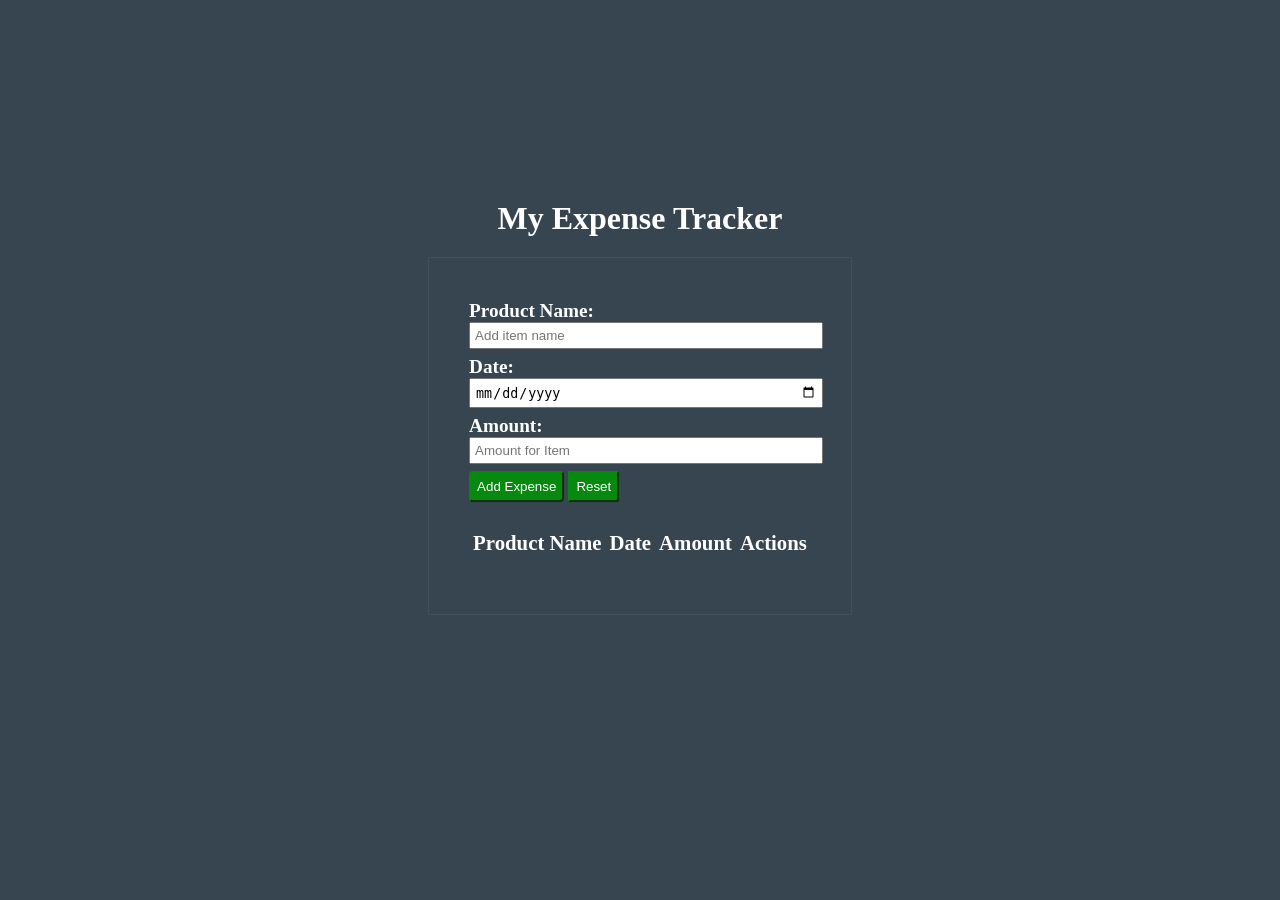
<file: index.html>
<!DOCTYPE html>
<html lang="en">
  <head>
    <meta charset="UTF-8" />
    <meta http-equiv="X-UA-Compatible" content="IE=edge" />
    <meta name="viewport" content="width=device-width, initial-scale=1.0" />
    <title>Expense Tracker</title>
    <link rel="stylesheet" href="expensetracker.css" />
  </head>
  <body>
    <h1>My Expense Tracker</h1>
    <div class="container">
      <section class="inputFieldsSection">
        <div class="nameInputDiv div">
          <label>Product Name:</label>
          <input placeholder="Add item name" id="nameInput" class="fields" />
        </div>
        <div class="dateInputDiv div">
          <label for="Date">Date:</label>
          <input type="date" class="fields" id="dateInput" />
        </div>
        <div class="amountInputDiv div">
          <label for="number">Amount:</label>
          <input
            for="number"
            class="fields"
            placeholder="Amount for Item"
            id="amountInput"
          />
        </div>
        <button id="addButton" draggable="true">Add Expense</button>
        <button id="resetButton" class="resetButton" onclick="clearFields()">
          Reset
        </button>
      </section>
      <section>
        <table cellpadding="4" id="expenseTable">
          <thead>
            <tr>
              <th>Product Name</th>
              <th>Date</th>
              <th>Amount</th>
              <th>Actions</th>
            </tr>
          </thead>
          <tbody></tbody>
        </table>
      </section>
    </div>
    <script src="expensetracker.js"></script>
  </body>
</html>
</file>
<file: expensetracker.css>
body {
    display: grid;
    justify-content: center;
    align-items: center;
    padding: 0;
    margin: 0;
    background-color: #36454F;
    color: #FFFFFF;
}
h1 {
    font-size: 2rem;
    margin-top: 200px;
    display: flex;
    justify-content: center;
    align-items: center;
}
table {
    margin-top: 20px;
    border-collapse: collapse;
}
td {
 font-size: 1.2rem;
}
th {
    font-size: 1.3rem;
}
#addButton {
    background-color: rgb(7, 136, 14);
    padding: 6px;
    border-radius: 4px;
    margin-bottom: 5px;
    color: #FFFFFF;
    font-weight: 500;
    border-color: rgb(7, 136, 14);
}
.resetButton {
    color: #FFFFFF;
    background-color: rgb(7, 136, 14);
    padding: 6px;
    border-color:rgb(7, 136, 14);
}
.deleteButton {
    padding: 2px;
    background-color: red;
    border-color: red;
    color: #FFFFFF;
}
#editButton {
    background-color: rgb(7, 136, 14);
    border-color:rgb(7, 136, 14);
    color: #FFFFFF;
}
.container {
    box-shadow: 0 0 .7px #ccc;
    padding-right: 40px;
    padding-left: 40px;
    padding-top: 35px;
    padding-bottom: 55px;
}
input {
    width: 100%;
    padding: 4px;
}
label {
    font-weight: bold;
    font-size: 1.2rem;
}
.div {
    margin-top: 7px;
}
.amountInputDiv {
    margin-bottom: 7px;
}
tr:nth-child(even) {
    background: rgb(100, 99, 99)
}
</file>
